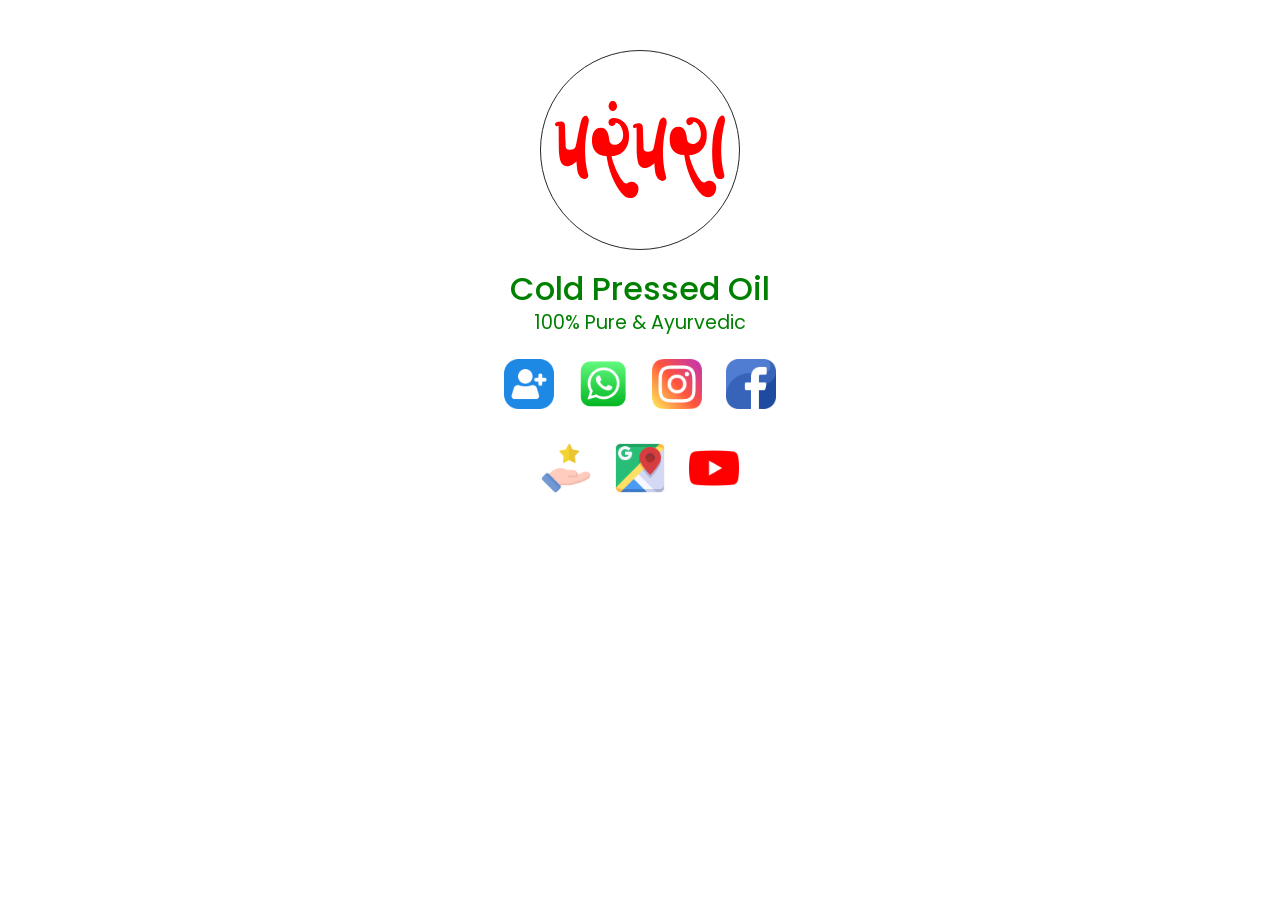
<file: index.html>
<!DOCTYPE html>
<html lang="en">
<head>
    <meta charset="UTF-8">
    <meta http-equiv="X-UA-Compatible" content="IE=edge">
    <meta name="viewport" content="width=device-width, initial-scale=1.0">
    <title>Profile card</title>
    <link rel="stylesheet" href="main.css">
</head>
<body>
    <div class="card">
        <div class="img-con">
            <!-- Your profile picture here -->
           <img src="logo bright red.svg" alt="Profile picture">
        </div>
        <div class="card-body">
            <!-- Your name -->
            <h1>Cold Pressed Oil</h1>
            <!-- Your profession or something desired-->
            <p>100% Pure & Ayurvedic</p>
            <div class="social-icons">
                <!-- Your social links here -->
                <a href="Parmpara Cold Pressed Oil.vcf" download="Parmpara - Cold Pressed Oil"><img src="add-user.png" alt=""></a>
                <a href="https://wa.me/919979621231"><img src="whatsapp.png" alt=""></a>
                <a href="https://www.instagram.com/parmpara.in/"><img src="instagram.png" alt=""></a>
                <a href="https://www.facebook.com/parmparaoil"><img src="facebook.png" alt=""></a>
            </div>
            <div class="social-icons">
                <a href="https://g.page/r/CS3zUAoPJtnqEBI/review"><img src="review.png" alt=""></a>
                <a href="https://maps.app.goo.gl/a3td6xbBqgaMUUvAA"><img src="google-maps.png" alt=""></a>
                <a href="https://www.youtube.com/@Parmparaoil"><img src="youtube.png" alt=""></a>
            </div>
        </div>
    </div>
</body>
</html>
</file>
<file: main.css>
/* Font */

@import url('https://fonts.googleapis.com/css2?family=Poppins:wght@400;700&display=swap');

/* Utilities */
*{
    margin: auto;
    box-sizing: border-box;
    font-family: "poppins";
}
body{
    display: flex;
    justify-content: center;
    align-items: center;
    position: relative;
}

/* Card Styling */

.card{
    position: absolute;
    top: 50px;
    display: flex;
    flex-direction: column;
    align-items: center;
    margin: auto;
}
.img-con{
    width: 200px;
    height: 200px;
    border-radius: 100px;
    display: flex;
    justify-content: center;
    border: 0.5px solid rgb(39, 39, 39);
}
.card .img-con img{
    width: 170px;
    border-radius: 10px;
}
.card::-webkit-scrollbar{
    display: none;
}




/* Card  body */

.card-body{
    display: flex;
    flex-direction: column;
    align-items: center;
    top: 110px;
    right: 0;
    left: 0;
    padding-top: 20px;
}
.card-body h1{
    font-weight: 500;
    font-size: 2.0em;
    line-height:1.2 ;
    color: green;
}
.card-body p{
    font-weight: 400;
    font-size: 1.2em;
    color: green;
}
.skill-con{
    display: flex;
}

.social-icons{
    display: flex;
    justify-content: center;
    margin-top:10px ;
}
.social-icons a {
    display: flex;
    align-items: center;
    padding: 7px;
    margin: 5px;
    border-radius:30px ;
}
.social-icons a>img{
    width: 50px;
    height: 50px;
}

/* Card body buttons */

.card-body .btn-con{
    display: flex;
    flex-direction: row;
}
.card-body .btn-con a{
    font-size:1.1em ;
    cursor: pointer;
    margin:20px 15px;
}
.card-body .btn-con .dark-btn{
    border: none;
    padding: 10px 35px;
}
.card-body .btn-con .light-btn{
    border: none;
    padding: 10px 35px;
}
</file>
